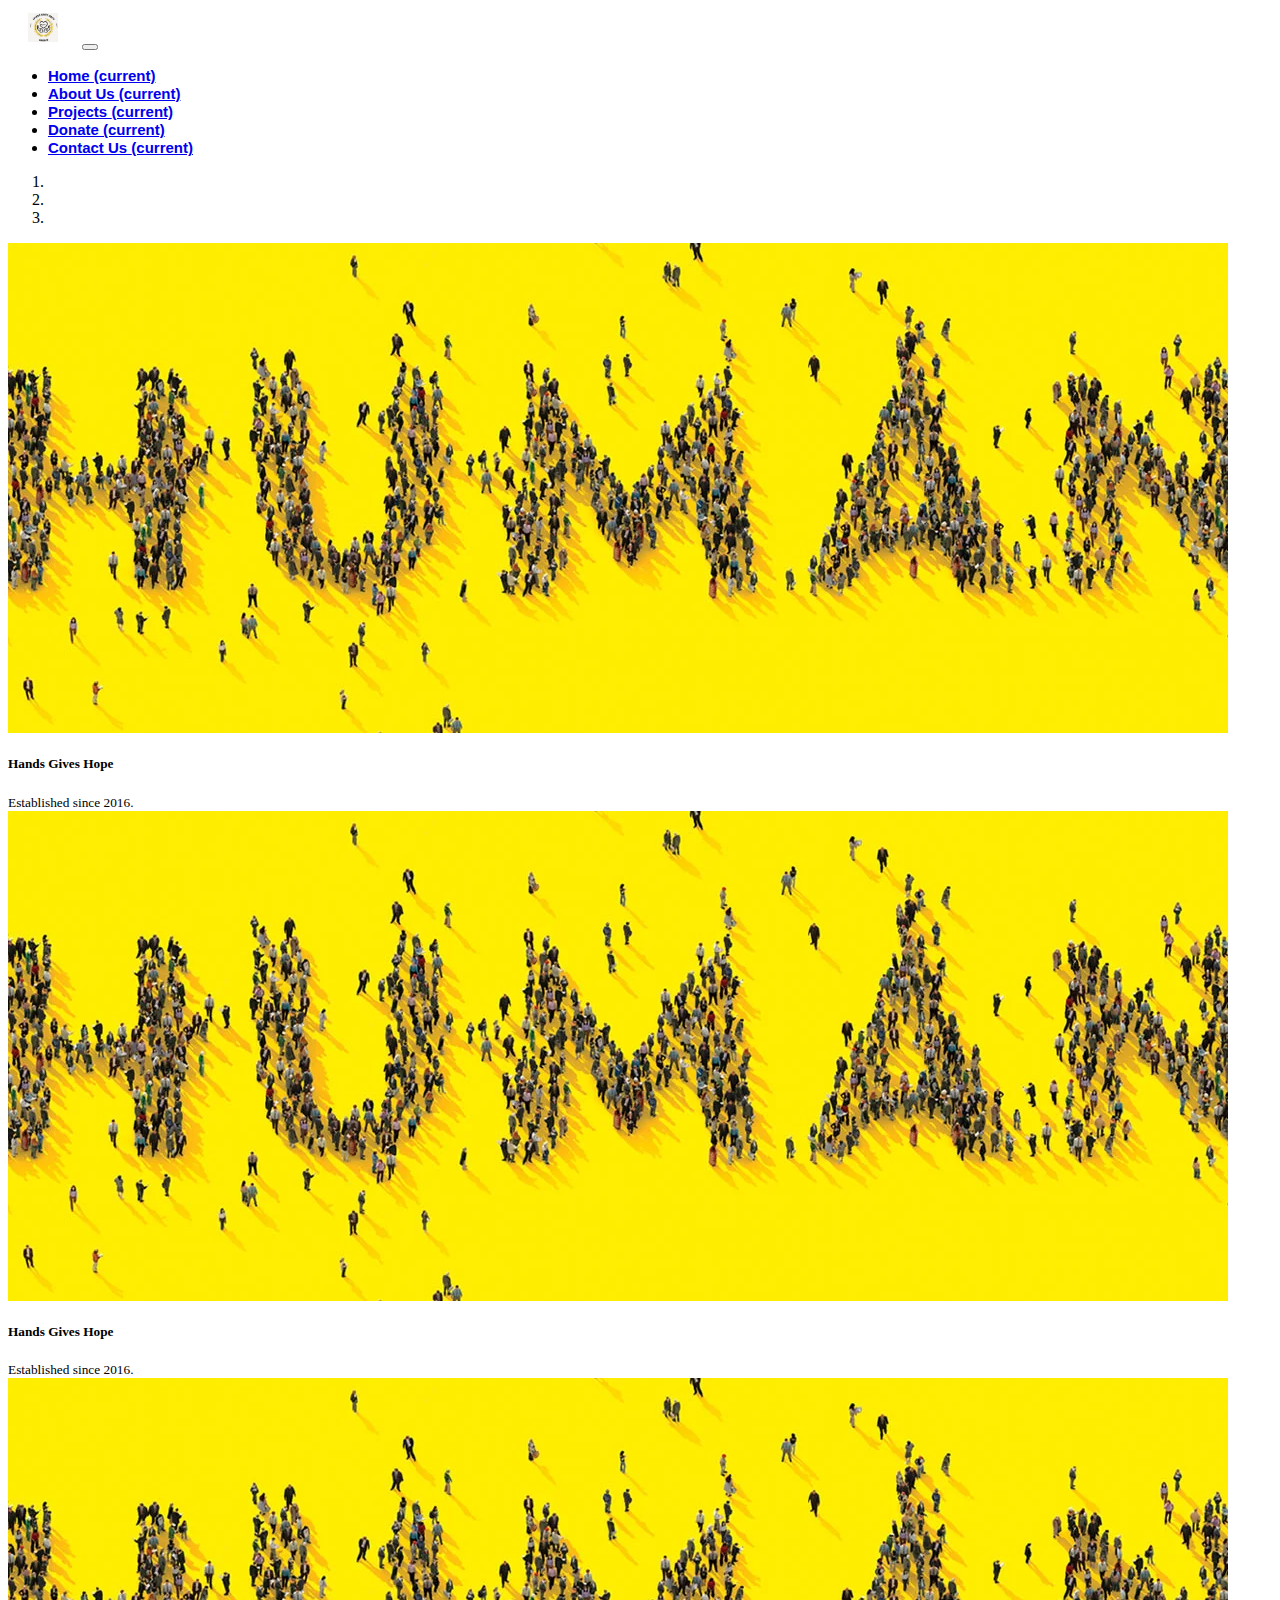
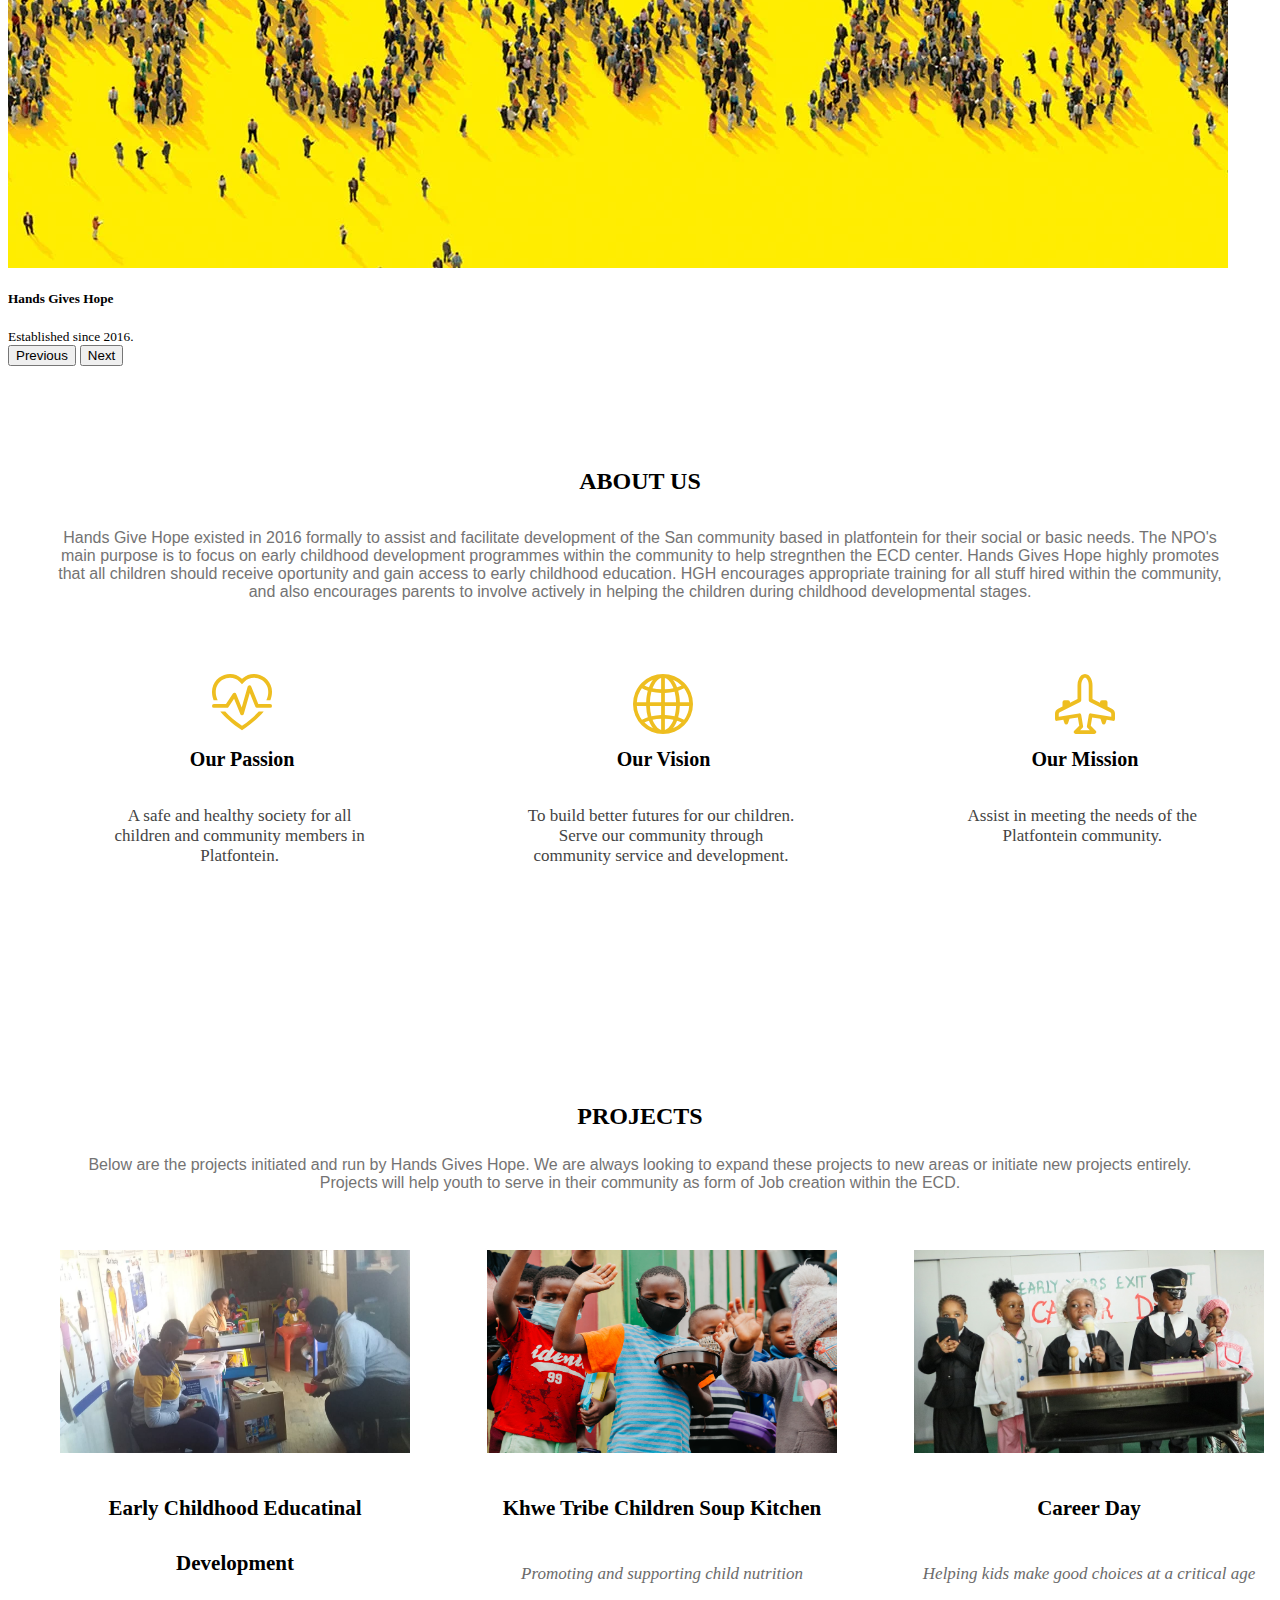
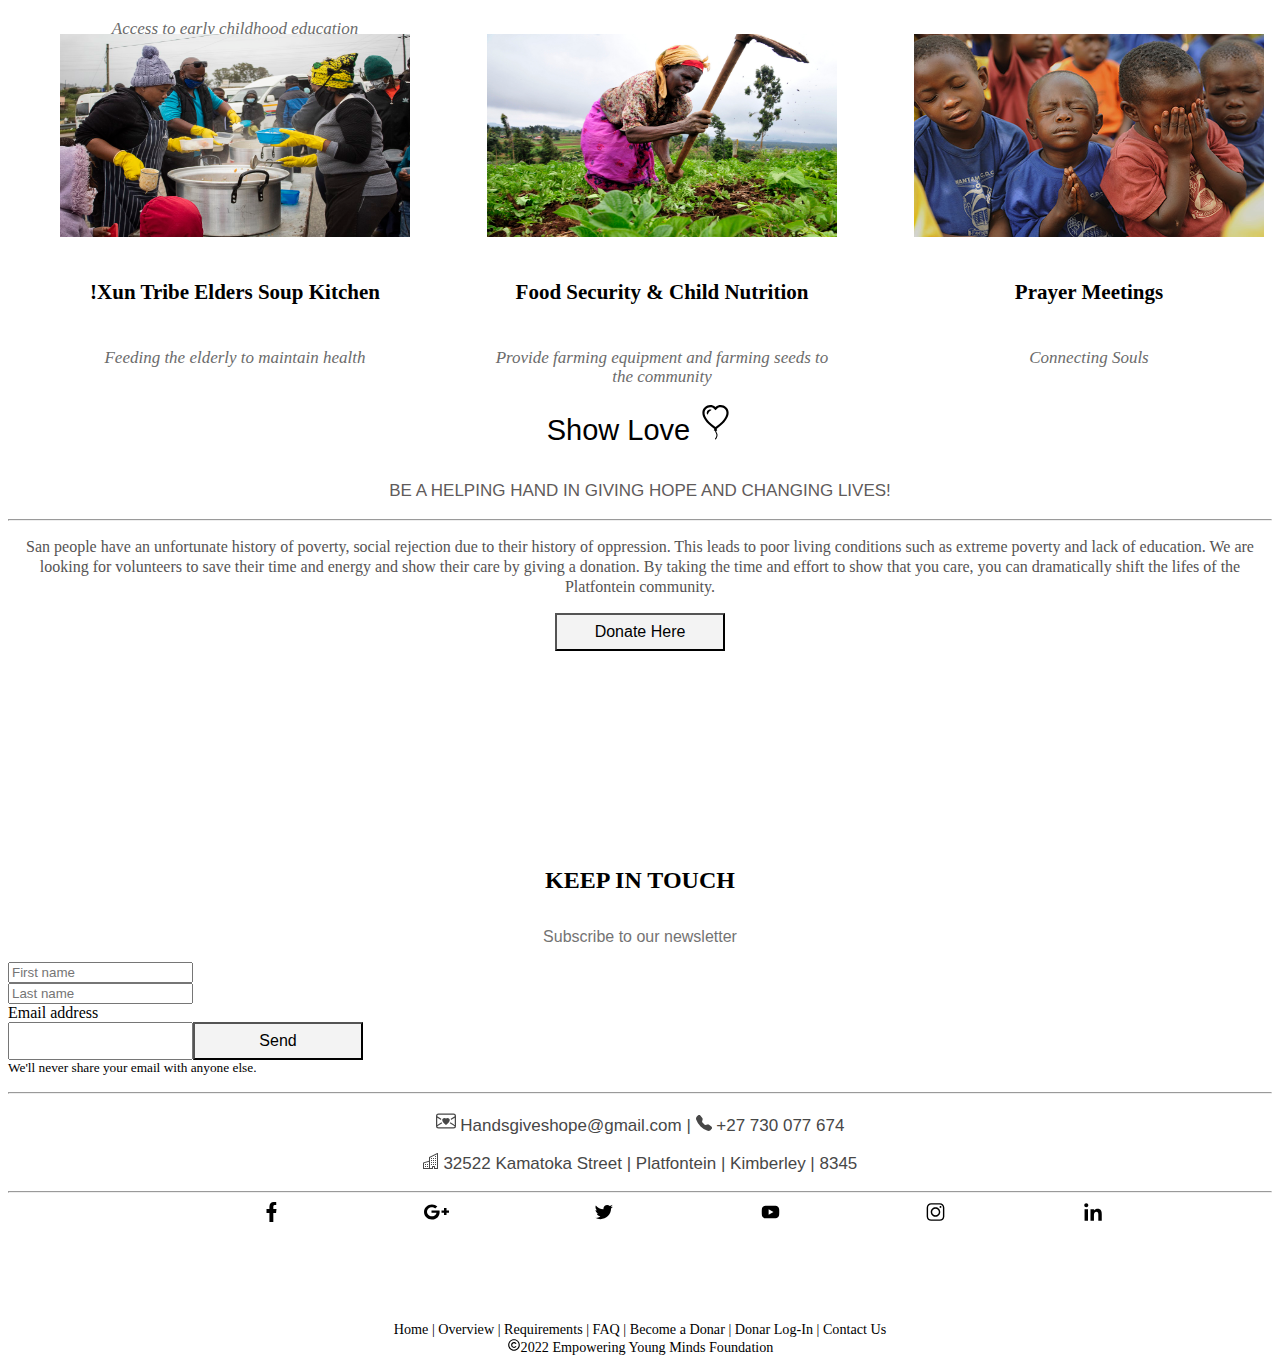
<file: index.html>
<html>

<head>
    <meta charset="utf-8">
    <meta name="viewport" content="width=device-width, initial-scale=1, shrink-to-fit=no">
    <link rel="stylesheet" href="https://cdn.jsdelivr.net/npm/bootstrap@4.6.1/dist/css/bootstrap.min.css" integrity="sha384-zCbKRCUGaJDkqS1kPbPd7TveP5iyJE0EjAuZQTgFLD2ylzuqKfdKlfG/eSrtxUkn" crossorigin="anonymous">
    <link rel="stylesheet" href="style.css"/>
    

    <script src="https://cdn.jsdelivr.net/npm/jquery@3.5.1/dist/jquery.slim.min.js" integrity="sha384-DfXdz2htPH0lsSSs5nCTpuj/zy4C+OGpamoFVy38MVBnE+IbbVYUew+OrCXaRkfj" crossorigin="anonymous"></script>
    <script src="https://cdn.jsdelivr.net/npm/bootstrap@4.6.1/dist/js/bootstrap.bundle.min.js" integrity="sha384-fQybjgWLrvvRgtW6bFlB7jaZrFsaBXjsOMm/tB9LTS58ONXgqbR9W8oWht/amnpF" crossorigin="anonymous"></script>

</head>

<body>
    
    <nav class="navbar navbar-expand-lg navbar-light bg-light">
      <a class="navbar-brand" href="#"><img src="./SVG's/AGAPE FOUNDATION.png" width="30" alt="logo" style="margin: 5px 20px;"></a>
        <button class="navbar-toggler" type="button" data-toggle="collapse" data-target="#navbarSupportedContent" aria-controls="navbarSupportedContent" aria-expanded="false" aria-label="Toggle navigation">
          <span class="navbar-toggler-icon"></span>
          
        </button>
        <div class="collapse navbar-collapse" id="navbarSupportedContent">
          
          <ul class="navbar-nav ml-auto mb-2 mb-lg-0">
            <li class="nav-item active">
              <a class="nav-link" href="#home">Home <span class="sr-only">(current)</span></a>
            </li>
            <li class="nav-item active">
              <a class="nav-link" href="#about">About Us <span class="sr-only">(current)</span></a>
            </li>
            <li class="nav-item active">
              <a class="nav-link" href="#projects">Projects <span class="sr-only">(current)</span></a>
            </li>
            <li class="nav-item active">
              <a class="nav-link" href="#donate">Donate <span class="sr-only">(current)</span></a>
            </li>
            <li class="nav-item active">
              <a class="nav-link" href="#contact">Contact Us <span class="sr-only">(current)</span></a>
            </li>
          </ul>
         
        </div>
      </nav>



    <div id="carouselExampleCaptions" class="carousel slide" data-bs-ride="carousel" id="home">
        <ol class="carousel-indicators">
          <li data-target="#carouselExampleCaptions" data-slide-to="0" class="active"></li>
          <li data-target="#carouselExampleCaptions" data-slide-to="1"></li>
          <li data-target="#carouselExampleCaptions" data-slide-to="2"></li>
        </ol>
        <div class="carousel-inner">
          <div class="carousel-item active">
            <img src="./Assets/HGH.png" class="col-sm-12 w-100" alt="...">
            <div class="carousel-caption d-none d-md-block">
              <h5 style="color: black;">Hands Gives Hope</h5>
              <small style="color: black;">Established since 2016.</small>
            </div>
          </div>
          <div class="carousel-item">
            <img src="./Assets/HGH.png" class="col-sm-12 w-100" alt="...">
            <div class="carousel-caption d-none d-md-block">
              <h5 style="color: black;">Hands Gives Hope</h5>
              <small style="color: black;">Established since 2016.</small>
            </div>
          </div>
          <div class="carousel-item">
            <img src="./Assets/HGH.png
            " class="col-sm-12 w-100" alt="...">
            <div class="carousel-caption d-none d-md-block">
              <h5 class="subHeading" style="color: black;">Hands Gives Hope</h5>
              <small style="color: black;">Established since 2016.</small>
            </div>
          </div>
        </div>
        <button class="carousel-control-prev" type="button" data-target="#carouselExampleCaptions" data-slide="prev">
          <span class="carousel-control-prev-icon" aria-hidden="true"></span>
          <span class="sr-only">Previous</span>
        </button>
        <button class="carousel-control-next" type="button" data-target="#carouselExampleCaptions" data-slide="next">
          <span class="carousel-control-next-icon" aria-hidden="true"></span>
          <span class="sr-only">Next</span>
        </button>
      </div>


      <div id="about">
      <h4 class="firstHeading">ABOUT US</h4>
            <p class="firstParagraph">Hands Give Hope existed in 2016 formally to assist and facilitate development of the San community based in platfontein for their social or basic needs.
              The NPO's main purpose is to focus on early childhood development programmes within the community to help stregnthen the ECD center. Hands Gives Hope highly promotes that all children should receive oportunity and gain access to early childhood education.
              HGH encourages appropriate training for all stuff hired within the community, and also encourages parents to involve actively in helping the children during childhood developmental stages.</p>
            </div>
      

      <div class="row">
        
                <div class="col-lg-4 col-sm-12 program">

                    <div class="container"><svg xmlns="http://www.w3.org/2000/svg" width="60" height="60" fill="currentColor" class="bi-svg bi-heart-pulse" viewBox="0 0 16 16">
                      <path fill-rule="evenodd" d="m8 2.748-.717-.737C5.6.281 2.514.878 1.4 3.053.918 3.995.78 5.323 1.508 7H.43c-2.128-5.697 4.165-8.83 7.394-5.857.06.055.119.112.176.171a3.12 3.12 0 0 1 .176-.17c3.23-2.974 9.522.159 7.394 5.856h-1.078c.728-1.677.59-3.005.108-3.947C13.486.878 10.4.28 8.717 2.01L8 2.748ZM2.212 10h1.315C4.593 11.183 6.05 12.458 8 13.795c1.949-1.337 3.407-2.612 4.473-3.795h1.315c-1.265 1.566-3.14 3.25-5.788 5-2.648-1.75-4.523-3.434-5.788-5Zm8.252-6.686a.5.5 0 0 0-.945.049L7.921 8.956 6.464 5.314a.5.5 0 0 0-.88-.091L3.732 8H.5a.5.5 0 0 0 0 1H4a.5.5 0 0 0 .416-.223l1.473-2.209 1.647 4.118a.5.5 0 0 0 .945-.049l1.598-5.593 1.457 3.642A.5.5 0 0 0 12 9h3.5a.5.5 0 0 0 0-1h-3.162l-1.874-4.686Z"/>
                    </svg></div>
                    <h4 class="secondHeading">Our Passion</h4>
                    <div class="media">
                        <div class="media-body">
                          
                          <p class="secondParagraph">A safe and healthy society for all children and community members in Platfontein.</p>
                        </div>
                      </div>
                      
                </div>

                <div class="col-lg-4 col-sm-12 program">
                  <div class="container"><svg xmlns="http://www.w3.org/2000/svg" width="60" height="60" fill="currentColor" class="bi-svg bi-globe2" viewBox="0 0 16 16">
                    <path d="M0 8a8 8 0 1 1 16 0A8 8 0 0 1 0 8zm7.5-6.923c-.67.204-1.335.82-1.887 1.855-.143.268-.276.56-.395.872.705.157 1.472.257 2.282.287V1.077zM4.249 3.539c.142-.384.304-.744.481-1.078a6.7 6.7 0 0 1 .597-.933A7.01 7.01 0 0 0 3.051 3.05c.362.184.763.349 1.198.49zM3.509 7.5c.036-1.07.188-2.087.436-3.008a9.124 9.124 0 0 1-1.565-.667A6.964 6.964 0 0 0 1.018 7.5h2.49zm1.4-2.741a12.344 12.344 0 0 0-.4 2.741H7.5V5.091c-.91-.03-1.783-.145-2.591-.332zM8.5 5.09V7.5h2.99a12.342 12.342 0 0 0-.399-2.741c-.808.187-1.681.301-2.591.332zM4.51 8.5c.035.987.176 1.914.399 2.741A13.612 13.612 0 0 1 7.5 10.91V8.5H4.51zm3.99 0v2.409c.91.03 1.783.145 2.591.332.223-.827.364-1.754.4-2.741H8.5zm-3.282 3.696c.12.312.252.604.395.872.552 1.035 1.218 1.65 1.887 1.855V11.91c-.81.03-1.577.13-2.282.287zm.11 2.276a6.696 6.696 0 0 1-.598-.933 8.853 8.853 0 0 1-.481-1.079 8.38 8.38 0 0 0-1.198.49 7.01 7.01 0 0 0 2.276 1.522zm-1.383-2.964A13.36 13.36 0 0 1 3.508 8.5h-2.49a6.963 6.963 0 0 0 1.362 3.675c.47-.258.995-.482 1.565-.667zm6.728 2.964a7.009 7.009 0 0 0 2.275-1.521 8.376 8.376 0 0 0-1.197-.49 8.853 8.853 0 0 1-.481 1.078 6.688 6.688 0 0 1-.597.933zM8.5 11.909v3.014c.67-.204 1.335-.82 1.887-1.855.143-.268.276-.56.395-.872A12.63 12.63 0 0 0 8.5 11.91zm3.555-.401c.57.185 1.095.409 1.565.667A6.963 6.963 0 0 0 14.982 8.5h-2.49a13.36 13.36 0 0 1-.437 3.008zM14.982 7.5a6.963 6.963 0 0 0-1.362-3.675c-.47.258-.995.482-1.565.667.248.92.4 1.938.437 3.008h2.49zM11.27 2.461c.177.334.339.694.482 1.078a8.368 8.368 0 0 0 1.196-.49 7.01 7.01 0 0 0-2.275-1.52c.218.283.418.597.597.932zm-.488 1.343a7.765 7.765 0 0 0-.395-.872C9.835 1.897 9.17 1.282 8.5 1.077V4.09c.81-.03 1.577-.13 2.282-.287z"/>
                  </svg></div>
                    <h4 class="secondHeading">Our Vision</h4>
                    <div class="media">
                        <div class="media-body">
                          
                          <p class="secondParagraph">To build better futures for our children. Serve our community through community service and development.</p>
                        </div>
                      </div>
                      
                </div>

                <div class="col-lg-4 col-sm-12 program">
                  <div class="container"><svg xmlns="http://www.w3.org/2000/svg" width="60" height="60" fill="currentColor" class="bi-svg bi-airplane-engines" viewBox="0 0 16 16">
                    <path d="M8 0c-.787 0-1.292.592-1.572 1.151A4.347 4.347 0 0 0 6 3v3.691l-2 1V7.5a.5.5 0 0 0-.5-.5h-1a.5.5 0 0 0-.5.5v1.191l-1.17.585A1.5 1.5 0 0 0 0 10.618V12a.5.5 0 0 0 .582.493l1.631-.272.313.937a.5.5 0 0 0 .948 0l.405-1.214 2.21-.369.375 2.253-1.318 1.318A.5.5 0 0 0 5.5 16h5a.5.5 0 0 0 .354-.854l-1.318-1.318.375-2.253 2.21.369.405 1.214a.5.5 0 0 0 .948 0l.313-.937 1.63.272A.5.5 0 0 0 16 12v-1.382a1.5 1.5 0 0 0-.83-1.342L14 8.691V7.5a.5.5 0 0 0-.5-.5h-1a.5.5 0 0 0-.5.5v.191l-2-1V3c0-.568-.14-1.271-.428-1.849C9.292.591 8.787 0 8 0ZM7 3c0-.432.11-.979.322-1.401C7.542 1.159 7.787 1 8 1c.213 0 .458.158.678.599C8.889 2.02 9 2.569 9 3v4a.5.5 0 0 0 .276.447l5.448 2.724a.5.5 0 0 1 .276.447v.792l-5.418-.903a.5.5 0 0 0-.575.41l-.5 3a.5.5 0 0 0 .14.437l.646.646H6.707l.647-.646a.5.5 0 0 0 .14-.436l-.5-3a.5.5 0 0 0-.576-.411L1 11.41v-.792a.5.5 0 0 1 .276-.447l5.448-2.724A.5.5 0 0 0 7 7V3Z"/>
                  </svg></div>
                    <h4 class="secondHeading">Our Mission</h4>
                    <div class="media">
                        <div class="media-body">
                          
                          <p class="secondParagraph">Assist in meeting the needs of the Platfontein community.</p>
                        </div>
                      </div>
                      
                </div>
      </div>

      <h3 class="firstHeading" id="projects">PROJECTS</h3>
      <p class="firstParagraph">Below are the projects initiated and run by Hands Gives Hope. We are always looking to expand these projects to new areas or initiate new projects entirely. Projects will help youth to serve in their community as form of Job creation within the ECD.</p>
      
<div class="row">

  <div class="col-lg-4 col-sm-12 program" >
    <img class="img" src="./Original Info/IMG-20220628-WA0027.jpg"/>
    <h4 class="thirdHeading">Early Childhood Educatinal Development</h4>
    <p class="thirdParagraph">Access to early childhood education</p>
  </div>

  <div class="col-lg-4 col-sm-12 program">
    <img class="img" src="./Assets/love-story-soup-kitchen.jpg"/>
    <h4 class="thirdHeading">Khwe Tribe Children Soup Kitchen</h4>
    <p class="thirdParagraph">Promoting and supporting child nutrition</p>
  </div>

  <div class="col-lg-4 col-sm-12 program">
    <img class="img" src="./Assets/IMG_0299.jpg"/>
    <h4 class="thirdHeading">Career Day</h4>
    <p class="thirdParagraph">Helping kids make good choices at a critical age</p>
  </div>

</div>

<div class="row 25% 25% 25%">

  <div class="col-lg-4 col-sm-12 program" >
    <img class="img" src="./Assets/8f058c8e-5bc3-433a-8644-300ede539717.jpg"/>
    <h4 class="thirdHeading">!Xun Tribe Elders Soup Kitchen</h4>
    <p class="thirdParagraph">Feeding the elderly to maintain health</p>
  </div>

  <div class="col-lg-4 col-sm-12 program">
    <img class="img" src="./Assets/Woman-Farmer.jpg"/>
    <h4 class="thirdHeading"> Food Security & Child Nutrition</h4>
    <p class="thirdParagraph">Provide farming equipment and farming seeds to the community</p>
  </div>

  <div class="col-lg-4 col-sm-12 program">
    <img class="img" src="./Assets/31-days-of-prayer-for-children.jpg"/>
    <h4 class="thirdHeading">Prayer Meetings</h4>
    <p class="thirdParagraph">Connecting Souls</p>
  </div>

</div>

<div class="jumbotron">
  <p class="display-4" id="donate">Show Love <svg xmlns="http://www.w3.org/2000/svg" width="35" height="35" fill="currentColor" class="bi bi-balloon-heart" viewBox="0 0 16 16">
    <path fill-rule="evenodd" d="m8 2.42-.717-.737c-1.13-1.161-3.243-.777-4.01.72-.35.685-.451 1.707.236 3.062C4.16 6.753 5.52 8.32 8 10.042c2.479-1.723 3.839-3.29 4.491-4.577.687-1.355.587-2.377.236-3.061-.767-1.498-2.88-1.882-4.01-.721L8 2.42Zm-.49 8.5c-10.78-7.44-3-13.155.359-10.063.045.041.089.084.132.129.043-.045.087-.088.132-.129 3.36-3.092 11.137 2.624.357 10.063l.235.468a.25.25 0 1 1-.448.224l-.008-.017c.008.11.02.202.037.29.054.27.161.488.419 1.003.288.578.235 1.15.076 1.629-.157.469-.422.867-.588 1.115l-.004.007a.25.25 0 1 1-.416-.278c.168-.252.4-.6.533-1.003.133-.396.163-.824-.049-1.246l-.013-.028c-.24-.48-.38-.758-.448-1.102a3.177 3.177 0 0 1-.052-.45l-.04.08a.25.25 0 1 1-.447-.224l.235-.468ZM6.013 2.06c-.649-.18-1.483.083-1.85.798-.131.258-.245.689-.08 1.335.063.244.414.198.487-.043.21-.697.627-1.447 1.359-1.692.217-.073.304-.337.084-.398Z"/>
  </svg></p>
  <p class="lead">BE A HELPING HAND IN GIVING HOPE AND CHANGING LIVES!</p>
  <hr class="my-4">
  <p class="forthParagraph"> San people have an unfortunate history of poverty, social rejection due to their history of oppression. This leads to poor living conditions such as extreme poverty and lack of education. We are looking for volunteers to save their time and energy and show their care by giving a donation. By taking the time and effort to show that you care, you can dramatically shift the lifes of the Platfontein community.</p>
  <a  href="https://docs.google.com/forms/d/e/1FAIpQLSfeqAACVllXbv4luorRddfe3GUWw8V5m-RXefF36tc2aEI8bw/viewform?usp=sf_link">   <button class="btn btn-primary btn-lg" role="button">Donate Here</button></a>
</div>

<div class="container">
  <h4 class="firstHeading" id="contact">KEEP IN TOUCH</h4>
      <p class="firstParagraph">Subscribe to our newsletter</p>
      
      <form action="https://formspree.io/f/mgedjzlv" method="post">
      
        <div class="form-row">
          <div class="col">
            <input type="text" class="form-control" name="name" placeholder="First name" required>
          </div>
          <div class="col">
            <input type="text" class="form-control" name="surname" placeholder="Last name" required>
          </div>
        </div>
      

      
        <div class="form-group">
          <label for="exampleInputEmail1" required>Email address</label>
          <div class="alingButton"><input type="email" class="form-control" name="email" id="exampleInputEmail1" aria-describedby="emailHelp" ><button type="submit" class="btn btn-primary" required>Send </button></div>
          <small id="emailHelp" class="form-text text-muted">We'll never share your email with anyone else.</small>
        </div>
        
     
    </form>
      
</div>

<hr class="my-4">


<div class="footer"><p  id="emailHelp" class="form-text text-active"> <svg xmlns="http://www.w3.org/2000/svg" width="20" height="20" fill="currentColor" class="bi bi-envelope-heart" viewBox="0 0 16 16">
  <path fill-rule="evenodd" d="M0 4a2 2 0 0 1 2-2h12a2 2 0 0 1 2 2v8a2 2 0 0 1-2 2H2a2 2 0 0 1-2-2V4Zm2-1a1 1 0 0 0-1 1v.217l3.235 1.94a2.76 2.76 0 0 0-.233 1.027L1 5.384v5.721l3.453-2.124c.146.277.329.556.55.835l-3.97 2.443A1 1 0 0 0 2 13h12a1 1 0 0 0 .966-.741l-3.968-2.442c.22-.28.403-.56.55-.836L15 11.105V5.383l-3.002 1.801a2.76 2.76 0 0 0-.233-1.026L15 4.217V4a1 1 0 0 0-1-1H2Zm6 2.993c1.664-1.711 5.825 1.283 0 5.132-5.825-3.85-1.664-6.843 0-5.132Z"/>
</svg> Handsgiveshope@gmail.com | <svg xmlns="http://www.w3.org/2000/svg" width="16" height="16" fill="currentColor" class="bi bi-telephone-fill" viewBox="0 0 16 16">
  <path fill-rule="evenodd" d="M1.885.511a1.745 1.745 0 0 1 2.61.163L6.29 2.98c.329.423.445.974.315 1.494l-.547 2.19a.678.678 0 0 0 .178.643l2.457 2.457a.678.678 0 0 0 .644.178l2.189-.547a1.745 1.745 0 0 1 1.494.315l2.306 1.794c.829.645.905 1.87.163 2.611l-1.034 1.034c-.74.74-1.846 1.065-2.877.702a18.634 18.634 0 0 1-7.01-4.42 18.634 18.634 0 0 1-4.42-7.009c-.362-1.03-.037-2.137.703-2.877L1.885.511z"/>
</svg> +27 730 077 674 </p></div>

<div class="footer"><p  id="emailHelp" class="form-text text-active"> <svg xmlns="http://www.w3.org/2000/svg" width="16" height="16" fill="currentColor" class="bi bi-building" viewBox="0 0 16 16">
  <path fill-rule="evenodd" d="M14.763.075A.5.5 0 0 1 15 .5v15a.5.5 0 0 1-.5.5h-3a.5.5 0 0 1-.5-.5V14h-1v1.5a.5.5 0 0 1-.5.5h-9a.5.5 0 0 1-.5-.5V10a.5.5 0 0 1 .342-.474L6 7.64V4.5a.5.5 0 0 1 .276-.447l8-4a.5.5 0 0 1 .487.022zM6 8.694 1 10.36V15h5V8.694zM7 15h2v-1.5a.5.5 0 0 1 .5-.5h2a.5.5 0 0 1 .5.5V15h2V1.309l-7 3.5V15z"/>
  <path d="M2 11h1v1H2v-1zm2 0h1v1H4v-1zm-2 2h1v1H2v-1zm2 0h1v1H4v-1zm4-4h1v1H8V9zm2 0h1v1h-1V9zm-2 2h1v1H8v-1zm2 0h1v1h-1v-1zm2-2h1v1h-1V9zm0 2h1v1h-1v-1zM8 7h1v1H8V7zm2 0h1v1h-1V7zm2 0h1v1h-1V7zM8 5h1v1H8V5zm2 0h1v1h-1V5zm2 0h1v1h-1V5zm0-2h1v1h-1V3z"/>
</svg> 32522 Kamatoka Street | Platfontein | Kimberley | 8345 </p></div>

<hr class="my-4">


<div class="container">
  <div class="socials">
  <div class="col-lg-2 col-sm-12 col-md-2 row">
    <svg width="25px" height="20px" viewBox="0 0 10 20" version="1.1" xmlns="http://www.w3.org/2000/svg" xmlns:xlink="http://www.w3.org/1999/xlink">
      <!-- Generator: Sketch 3.8.1 (29687) - http://www.bohemiancoding.com/sketch -->
      <title>facebook [#176]</title>
      <desc>Created with Sketch.</desc>
      <defs></defs>
      <g id="Page-1" stroke="none" stroke-width="1" fill="none" fill-rule="evenodd">
          <g id="Dribbble-Light-Preview" transform="translate(-385.000000, -7399.000000)" fill="#000000">
              <g id="icons" transform="translate(56.000000, 160.000000)">
                  <path d="M335.821282,7259 L335.821282,7250 L338.553693,7250 L339,7246 L335.821282,7246 L335.821282,7244.052 C335.821282,7243.022 335.847593,7242 337.286884,7242 L338.744689,7242 L338.744689,7239.14 C338.744689,7239.097 337.492497,7239 336.225687,7239 C333.580004,7239 331.923407,7240.657 331.923407,7243.7 L331.923407,7246 L329,7246 L329,7250 L331.923407,7250 L331.923407,7259 L335.821282,7259 Z" id="facebook-[#176]"></path>
              </g>
          </g>
      </g>
  </svg>
  </div>

  <div class="col-lg-2 col-sm-12 col-md-2 row">
    <?xml version="1.0" encoding="UTF-8" standalone="no"?>
<svg width="25px" height="20px" viewBox="0 0 20 12" version="1.1" xmlns="http://www.w3.org/2000/svg" xmlns:xlink="http://www.w3.org/1999/xlink">
    <!-- Generator: Sketch 3.8.1 (29687) - http://www.bohemiancoding.com/sketch -->
    <title>google_plus [#165]</title>
    <desc>Created with Sketch.</desc>
    <defs></defs>
    <g id="Page-1" stroke="none" stroke-width="1" fill="none" fill-rule="evenodd">
        <g id="Dribbble-Light-Preview" transform="translate(-420.000000, -7443.000000)" fill="#000000">
            <g id="icons" transform="translate(56.000000, 160.000000)">
                <path d="M382,7287.70673 L382,7285.82629 L380,7285.82629 L380,7287.70673 L378,7287.70673 L378,7289.58717 L380,7289.58717 L380,7291.4676 L382,7291.4676 L382,7289.58717 L384,7289.58717 L384,7287.70673 L382,7287.70673 Z M376.4,7287.70673 C376.454,7287.70673 376.5,7288.5266 376.5,7288.92055 C376.5,7292.34671 374.058,7295 370.377,7295 C366.852,7295 364,7292.31568 364,7289.00141 C364,7285.6862 366.852,7283 370.377,7283 C372.099,7283 373.539,7283.58105 374.65,7284.55794 L372.919,7286.10648 C372.446,7285.67774 371.616,7285.14276 370.377,7285.14276 C368.2,7285.14276 366.423,7286.76087 366.423,7288.85098 C366.423,7290.94108 368.2,7292.48304 370.377,7292.48304 C372.901,7292.48304 373.849,7290.52738 373.994,7289.58717 L370,7289.58717 L370,7287.70673 L376.4,7287.70673 Z" id="google_plus-[#165]"></path>
            </g>
        </g>
    </g>
</svg>
  </div>

  <div class="col-lg-2 col-sm-12 col-md-2 row">
    <?xml version="1.0" encoding="UTF-8" standalone="no"?> <svg width="30" height="20" viewBox="0 0 512 512" fill="none" xmlns="http://www.w3.org/2000/svg">
      <path fill-rule="evenodd" clip-rule="evenodd" d="M403.925 101.027C386.671 85.8797 363.835 76.6612 338.791 76.6612C285.007 76.6612 241.407 119.179 241.407 171.627C241.407 175.801 241.683 179.912 242.218 183.944C163.488 182.089 91.2403 144.813 46.7648 87.8545C41.2252 100.949 38.1692 115.297 38.1692 130.341C38.1692 164.875 54.2715 195.741 79.5538 216.19C64.6142 214.312 50.6504 209.397 38.3346 202.101C40.8639 247.396 73.3397 284.92 116.79 296.171C107.907 298.426 98.5884 299.625 88.9823 299.625C83.0143 299.625 77.1572 299.162 71.4467 298.271C86.3083 334.411 120.741 360.84 161.959 365.089C132.628 391.108 93.6509 406.969 50.8753 406.969C44.4925 406.969 38.1942 406.615 32 405.928C71.335 427.62 116.783 440 165.196 440C314.856 440 436.179 321.69 436.179 175.748C436.179 174.84 436.175 173.933 436.165 173.028C436.172 172.561 436.176 172.094 436.176 171.627C436.176 169.608 436.111 167.605 435.984 165.618C435.977 165.438 435.97 165.258 435.962 165.078C454.348 153.801 469.562 138.056 480 119.404C465.702 127.014 449.739 132.021 432.78 133.774C432.625 132.832 432.466 131.892 432.302 130.953C451.175 115.762 465.473 95.3571 472.875 72C454.248 88.2587 430.317 98.8582 403.925 101.027Z" fill="black"/>
      </svg>
  </div>

  <div class="col-lg-2 col-sm-12 col-md-2 row">
    <?xml version="1.0" encoding="UTF-8" standalone="no"?> <svg width="35" height="20" viewBox="0 0 512 512" fill="none" xmlns="http://www.w3.org/2000/svg">
      <path fill-rule="evenodd" clip-rule="evenodd" d="M128.775 96C80.4417 96 39.0581 131.904 35.2065 180.083C30.9313 233.562 30.9311 278.438 35.2063 331.918C39.0578 380.097 80.4413 416 128.774 416H383.226C431.559 416 472.943 380.096 476.794 331.916C481.069 278.438 481.069 233.562 476.794 180.084C472.943 131.904 431.559 96 383.226 96H128.775ZM332 256L208 328V184L332 256Z" fill="black"/>
      </svg>
  </div>

  <div class="col-lg-2 col-sm-12 col-md-2 row">
    <?xml version="1.0" encoding="UTF-8" standalone="no"?> <svg width="35" height="20" viewBox="0 0 512 512" fill="none" xmlns="http://www.w3.org/2000/svg">
      <path fill-rule="evenodd" clip-rule="evenodd" d="M144 30C81.0395 30 30 81.0395 30 144V368C30 430.96 81.0395 482 144 482H368C430.96 482 482 430.96 482 368V144C482 81.0395 430.96 30 368 30H144ZM66 144C66 100.922 100.922 66 144 66H368C411.078 66 446 100.922 446 144V368C446 411.078 411.078 446 368 446H144C100.922 446 66 411.078 66 368V144ZM170 256C170 208.504 208.504 170 256 170C303.496 170 342 208.504 342 256C342 303.496 303.496 342 256 342C208.504 342 170 303.496 170 256ZM256 134C188.621 134 134 188.621 134 256C134 323.379 188.621 378 256 378C323.379 378 378 323.379 378 256C378 188.621 323.379 134 256 134ZM384 152C397.255 152 408 141.255 408 128C408 114.745 397.255 104 384 104C370.745 104 360 114.745 360 128C360 141.255 370.745 152 384 152Z" fill="black"/>
      </svg>

  </div>

  <div class="col-lg-2 col-sm-12 col-md-2 row"><?xml version="1.0" encoding="UTF-8" standalone="no"?> <svg width="20" height="20" viewBox="0 0 512 512" fill="none" xmlns="http://www.w3.org/2000/svg">
    <path fill-rule="evenodd" clip-rule="evenodd" d="M84 136C112.719 136 136 112.719 136 84C136 55.2812 112.719 32 84 32C55.2812 32 32 55.2812 32 84C32 112.719 55.2812 136 84 136ZM416 179.991C470.399 202.392 480 248 480 311.994V479.994H392V311.994C392 223.998 280 231.996 280 327.994V480H192V184H280V216.641C310.582 178.201 372.134 161.927 416 179.991ZM40 184H128V480H40V184Z" fill="black"/>
    </svg>
    </div>
</div>


  <div class="footer"><small  id="emailHelp" class="form-text text-muted">Home | Overview | Requirements | FAQ | Become a Donar | Donar Log-In | Contact Us</small></div>
  <div class="footer"><small  id="emailHelp" class="form-text text-muted"><?xml version="1.0" encoding="UTF-8" standalone="no"?> <svg xmlns="http://www.w3.org/2000/svg" viewBox="0 0 24 24" width="14" height="14"><path fill="none" d="M0 0h24v24H0z"/><path d="M12 2c5.52 0 10 4.48 10 10s-4.48 10-10 10S2 17.52 2 12 6.48 2 12 2zm0 2c-4.42 0-8 3.58-8 8s3.58 8 8 8 8-3.58 8-8-3.58-8-8-8zm0 3c1.82 0 3.413.973 4.288 2.428l-1.714 1.029A3 3 0 1 0 12 15a2.998 2.998 0 0 0 2.573-1.456l1.715 1.028A4.999 4.999 0 0 1 7 12c0-2.76 2.24-5 5-5z"/></svg>2022 Empowering Young Minds Foundation</small></div>

</div>


</body>


</html>
</file>
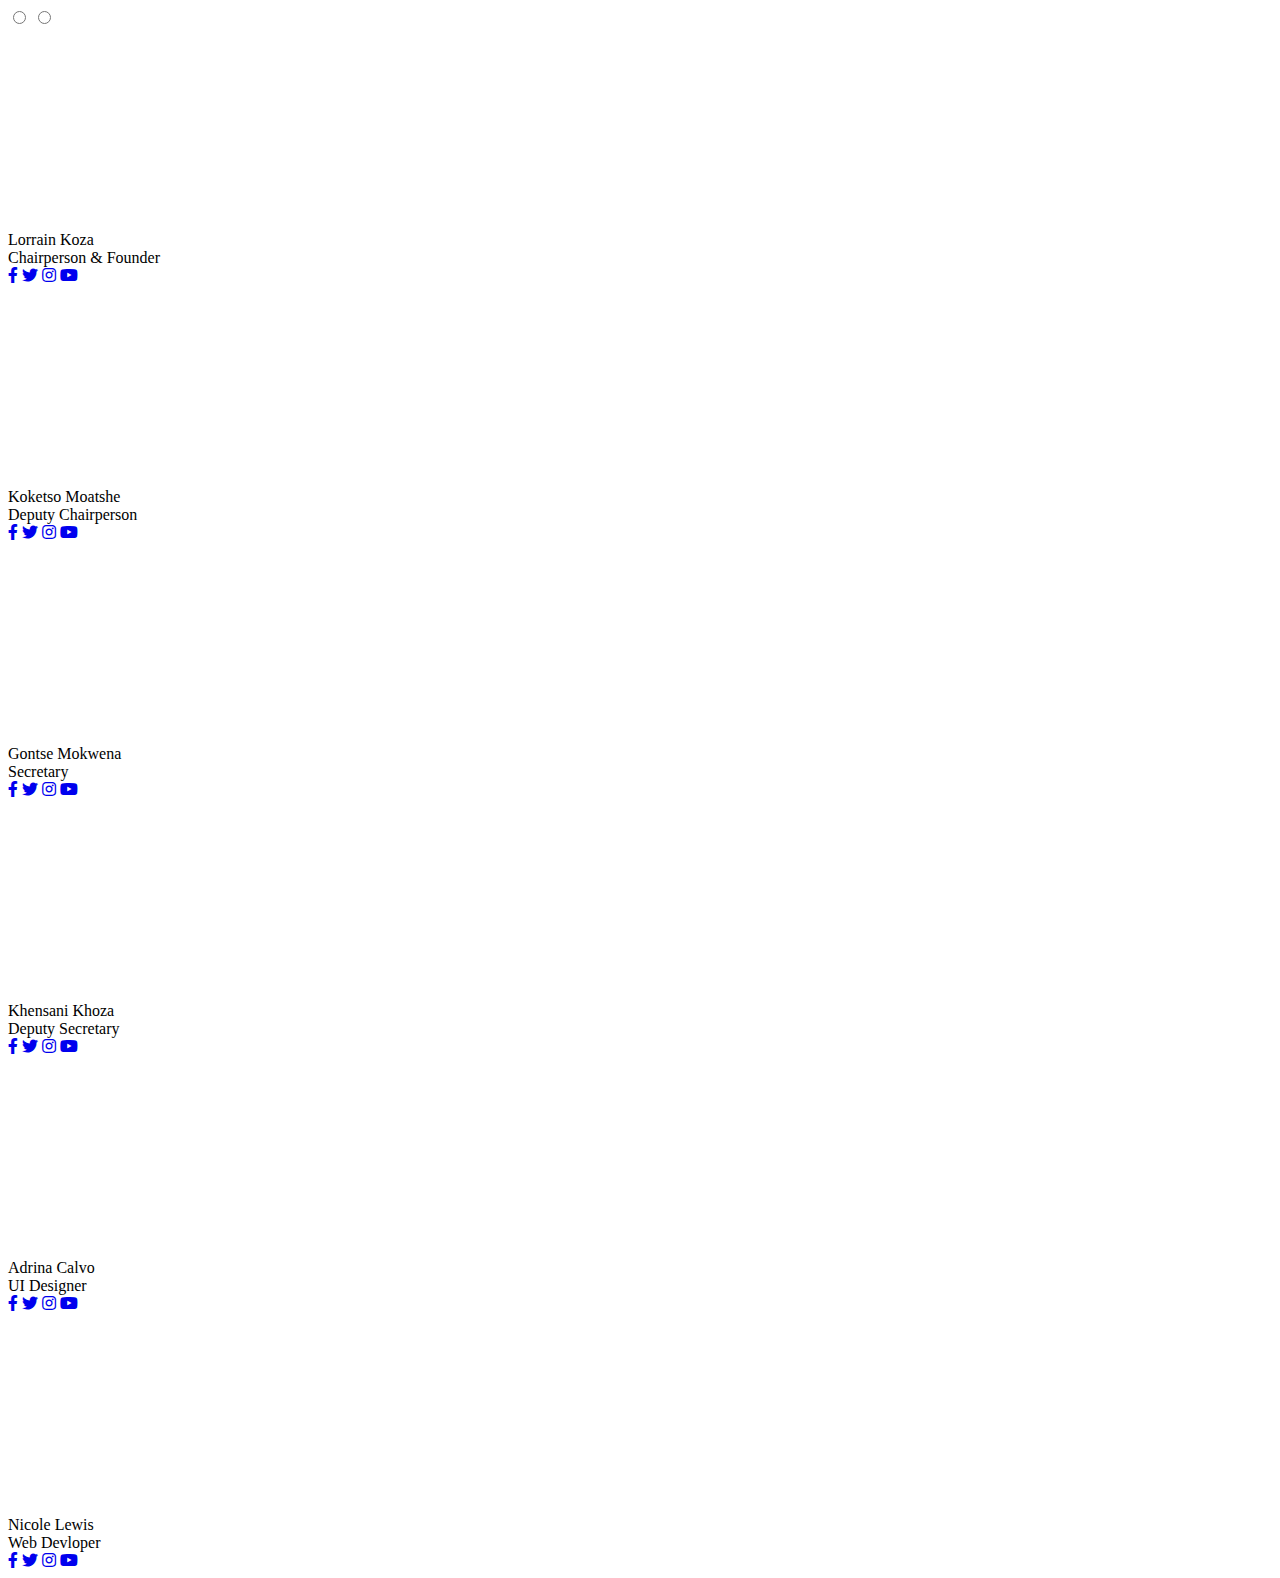
<file: about.html>
<!DOCTYPE html>
<!-- Created By CodingLab - www.codinglabweb.com -->
<html lang="en" dir="ltr">
  <head>
    <meta charset="UTF-8">
    <!---<title> Responsive Our Team Section | CodingLab </title>---->
    <link rel="stylesheet" href="style.css">
    <!-- Fontawesome CDN Link -->
    <link rel="stylesheet" href="https://cdnjs.cloudflare.com/ajax/libs/font-awesome/5.15.2/css/all.min.css"/>
     <meta name="viewport" content="width=device-width, initial-scale=1.0">
   </head>
<body>
  <div class="container">
    <input type="radio" name="dot" id="one">
    <input type="radio" name="dot" id="two">
    <div class="main-card">
      <div class="cards">
        <div class="card">
         <div class="content">
           <div class="img">
            <!--- <img src="images/img1.jpg" alt="">-->
           </div>
           <div class="details">
             <div class="name">Lorrain Koza</div>
             <div class="job">Chairperson & Founder</div>
           </div>
           <div class="media-icons">
             <a href="#"><i class="fab fa-facebook-f"></i></a>
             <a href="#"><i class="fab fa-twitter"></i></a>
             <a href="#"><i class="fab fa-instagram"></i></a>
             <a href="#"><i class="fab fa-youtube"></i></a>
           </div>
         </div>
        </div>
        <div class="card">
         <div class="content">
           <div class="img">
            <!--- <img src="images/img2.jpg" alt="">--->
           </div>
           <div class="details">
             <div class="name">Koketso Moatshe</div>
             <div class="job">Deputy Chairperson</div>
           </div>
           <div class="media-icons">
             <a href="#"><i class="fab fa-facebook-f"></i></a>
             <a href="#"><i class="fab fa-twitter"></i></a>
             <a href="#"><i class="fab fa-instagram"></i></a>
             <a href="#"><i class="fab fa-youtube"></i></a>
           </div>
         </div>
        </div>
        <div class="card">
         <div class="content">
           <div class="img">
            <!-- <img src="images/img3.jpg" alt="">---->
           </div>
           <div class="details">
             <div class="name">Gontse Mokwena</div>
             <div class="job">Secretary</div>
           </div>
           <div class="media-icons">
             <a href="#"><i class="fab fa-facebook-f"></i></a>
             <a href="#"><i class="fab fa-twitter"></i></a>
             <a href="#"><i class="fab fa-instagram"></i></a>
             <a href="#"><i class="fab fa-youtube"></i></a>
           </div>
         </div>
        </div>
      </div>
      <div class="cards">
        <div class="card">
         <div class="content">
           <div class="img">
             <!---<img src="images/img4.jpg" alt="">--->
           </div>
           <div class="details">
             <div class="name">Khensani Khoza</div>
             <div class="job">Deputy Secretary</div>
           </div>
           <div class="media-icons">
             <a href="#"><i class="fab fa-facebook-f"></i></a>
             <a href="#"><i class="fab fa-twitter"></i></a>
             <a href="#"><i class="fab fa-instagram"></i></a>
             <a href="#"><i class="fab fa-youtube"></i></a>
           </div>
         </div>
        </div>
        <div class="card">
         <div class="content">
           <div class="img">
             <!--<img src="images/img5.jpg" alt="">---->
           </div>
           <div class="details">
             <div class="name">Adrina Calvo</div>
             <div class="job">UI Designer</div>
           </div>
           <div class="media-icons">
             <a href="#"><i class="fab fa-facebook-f"></i></a>
             <a href="#"><i class="fab fa-twitter"></i></a>
             <a href="#"><i class="fab fa-instagram"></i></a>
             <a href="#"><i class="fab fa-youtube"></i></a>
           </div>
         </div>
        </div>
        <div class="card">
         <div class="content">
           <div class="img">
             <!--<img src="images/img6.jpeg" alt="">--->
           </div>
           <div class="details">
             <div class="name">Nicole Lewis</div>
             <div class="job">Web Devloper</div>
           </div>
           <div class="media-icons">
             <a href="#"><i class="fab fa-facebook-f"></i></a>
             <a href="#"><i class="fab fa-twitter"></i></a>
             <a href="#"><i class="fab fa-instagram"></i></a>
             <a href="#"><i class="fab fa-youtube"></i></a>
           </div>
         </div>
        </div>
      </div>
    </div>
    <div class="button">
      <label for="one" class=" active one"></label>
      <label for="two" class="two"></label>
    </div>
  </div>
</body>
</html>
</file>
<file: style.css>
.firstHeading{
   text-align: center;
   font-family: Mada;
   font-size: 24px;
   font-weight: 700;
   line-height: 31px;
   letter-spacing: 0em;
   margin-top: 100px;
}


.firstParagraph{
    font-family: Arial, Helvetica, sans-serif;
    margin-top: 8px;
    font-size: 16px;
    padding-left: 50px;
    padding-right: 50px;
    color: rgb(116, 115, 115);
    text-align: center;
}

.icon-symbol{
    padding-left: 88px;
    padding-right: 50px;
    color: #ffd23c;
}

.bi-svg {
    margin-left: 45px;
    color: #eebe20;
    margin-top: 15px;
}

.program{
    height: 340px;
    border: solid rgb(255, 255, 255) 1px;
    width: 100%;
    justify-content: center;
    text-align: center;
    padding-top: 40px;
}

.row{
    display: flex;
    width: 100%;
    border: solid rgb(255, 255, 255) 1px;
    text-align: center;
}


.secondHeading{
    font-family: 'Mada';
    font-size: 20px;
    line-height: 40px;
    padding-left: 45px;
    margin-top: 5px;
}


.secondParagraph{
    margin-top: 8px;
    font-size: 17px;
    padding-left: 90px;
    padding-right: 50px;
    color: rgb(68, 68, 68);
}

.nav-link{
    font-size: 15px;
    font-weight: bolder;
}


.img{
    width: 350px;
    height: 203px;
    padding-left: 50px;
    padding-right: 25px;
}

.thirdHeading{
    font-family: Mada;
    font-size: 21px;
    font-weight: 700;
    line-height: 55px;
    letter-spacing: 0em;
    text-align: center;
    justify-content: center;
    padding-left: 50px;
    padding-right: 25px;
}

.thirdParagraph{
    font-family: Inter;
    font-size: 17px;
    font-style: italic;
    font-weight: 500;
    line-height: 19px;
    letter-spacing: 0em;
    text-align: center;
    color: rgb(107, 107, 107);
    padding-left: 50px;
    padding-right: 25px;
}

.jumbotron{
    text-align: center;
    height: 360px;
}

.display-4{
    font-family: 'Gill Sans', 'Gill Sans MT', Calibri, 'Trebuchet MS', sans-serif;
    font-size: 29px;
    font-weight: 400;
    line-height: 39px;
    letter-spacing: 0em;
}

.lead {
    font-family: Arial, Helvetica, sans-serif;
    font-size: 17px;
    font-weight: 400;
    line-height: 23px;
    letter-spacing: 0em;
    color: rgb(95, 91, 91);
    font-style: bold;
}

.forthParagraph{
    font-family: Unna;
    font-size: 16px;
    font-weight: 400;
    line-height: 20px;
    letter-spacing: 0em;
    color: rgb(85, 83, 83);
}

.btn{
    height: 38px;
    text-align: center;
    width: 170px;
    background-color: #f3f3f3;
    color: black;
    font-family: Arial, Helvetica, sans-serif;
    font-size: 16px;
}

.alingButton{
    display: flex;
}

.socials{
    display: flex;
    height: 120px;
    width: auto;
    padding-left: 250px;
    padding-right: 25px;
}

@media (max-width: 926px){
    .socials{
        display: flex;
        height: 120px;
        width: auto;
        padding-left: 40px;
        padding-right: 25px;
        justify-content: center;
    }

    .img{
        width: 350px;
        height: 203px;
        padding-left: 50px;
        padding-right: 25px;
        margin-bottom: 20px;
        margin-left: 25px;
        
    }
   

    .jumbotron{
        text-align: center;
        height: 370px;
        margin-top: 20px;
    }

    .d-block{
        height: auto;
        width: 100%;
    }
}

@media (max-width: 568px) {
    .img{
        width: 342px;
        height: 203px;
        padding-left: 25px;
        padding-right: 50px;
        margin-bottom: 20px;
        
    }

    .jumbotron{
        text-align: center;
        height: 380px;
        margin-top: 20px;
    }

    .socials{
        display: flex;
        height: 120px;
        width: auto;
        padding-left: 45px;
        padding-right: 25px;
        justify-content: center;
    }

    .d-block{
        height: auto;
        width: 100%;
    }
}

    


.footer{
    text-align: center;
    padding-left: 10px;
    padding-right: 10px;
    font-size: 17px;
}

.mr-sm-2{
    height: 40px;
    font-family: Arial, Helvetica, sans-serif;
}

.my-sm-0{
    height: 40px;
    width: 90px;
    background-color: #ebbe2a;
    font-family: Arial, Helvetica, sans-serif;
    font-size: 14px;

}

.nav-link{
    font-family: Arial, Helvetica, sans-serif;
}

.btn-lg{
    font-family: Arial, Helvetica, sans-serif;
    font-size: 16px;
    
}

.text-active{
    font-family: Arial, Helvetica, sans-serif;
    color:rgb(71, 71, 71);
}

.d-block{
    height: 600px;
    width: 100%;
}

.navBrand{
    font-size: 17px;
}
</file>
